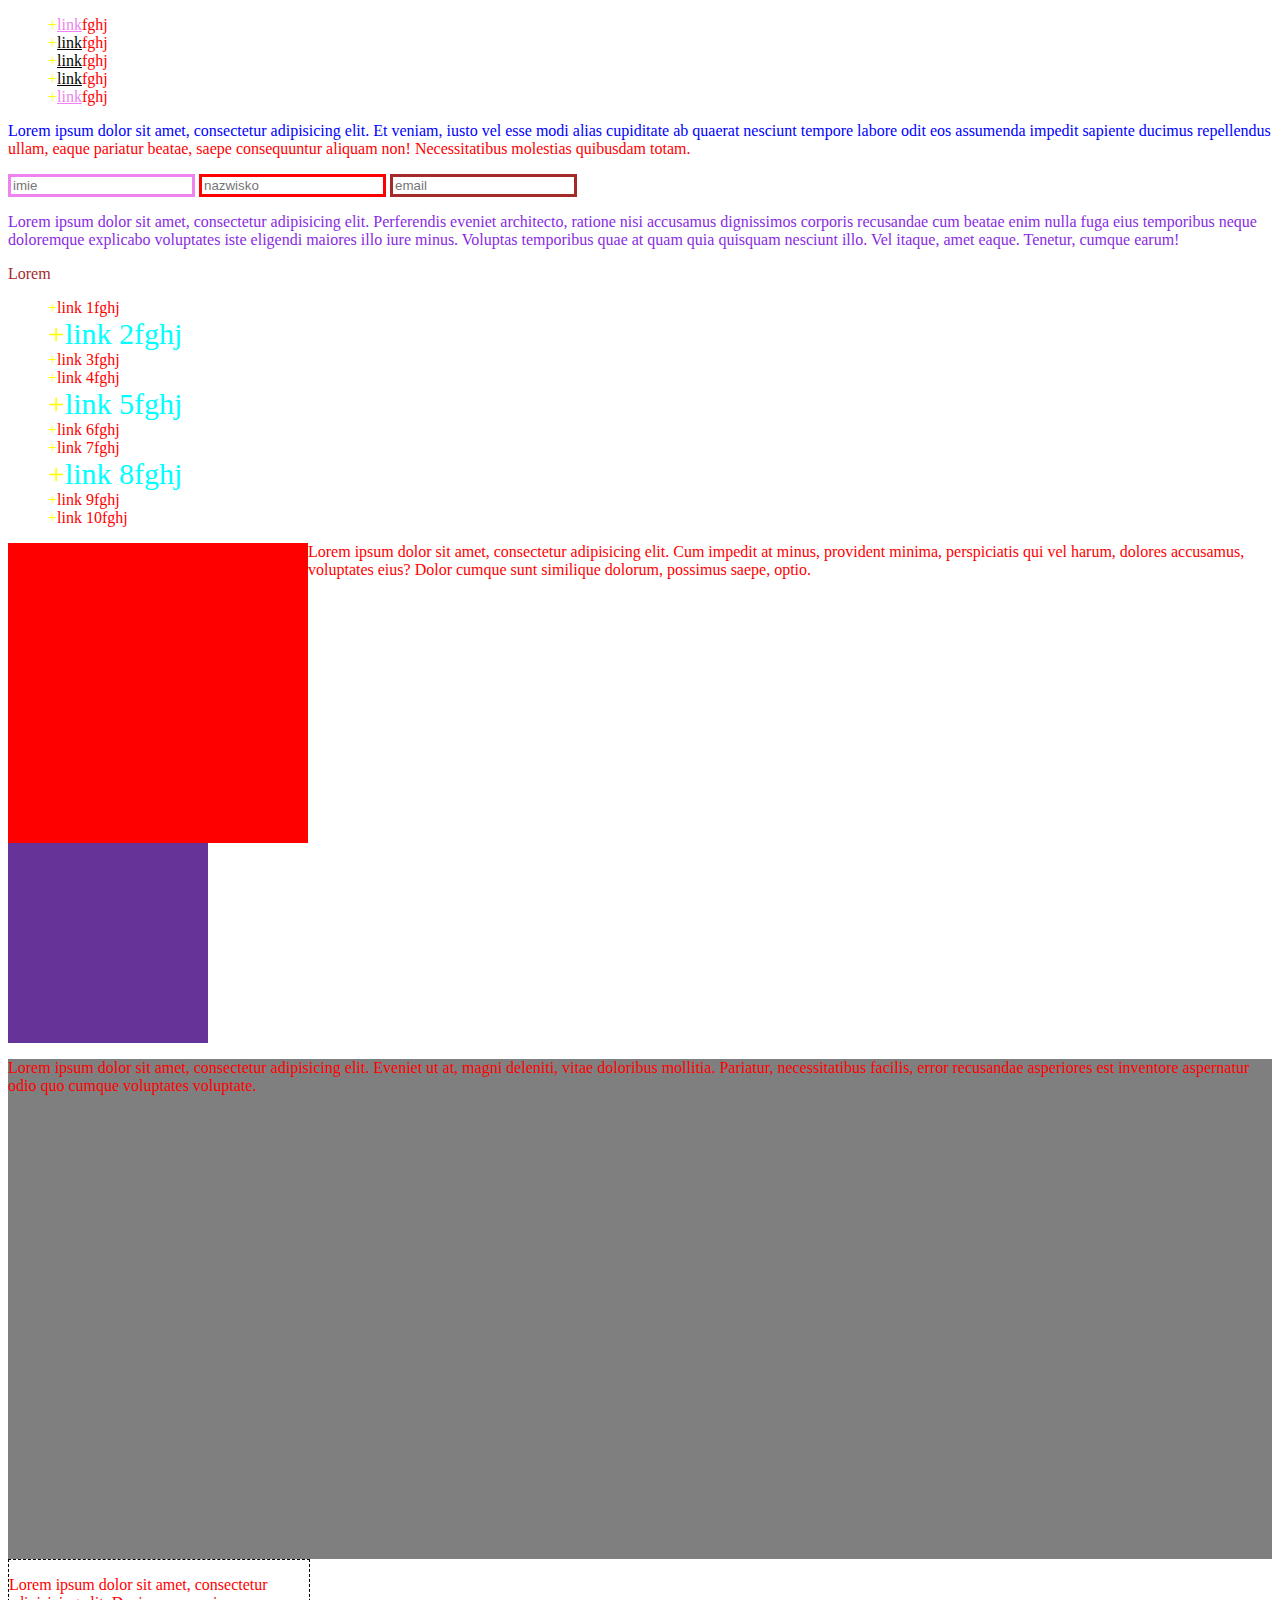
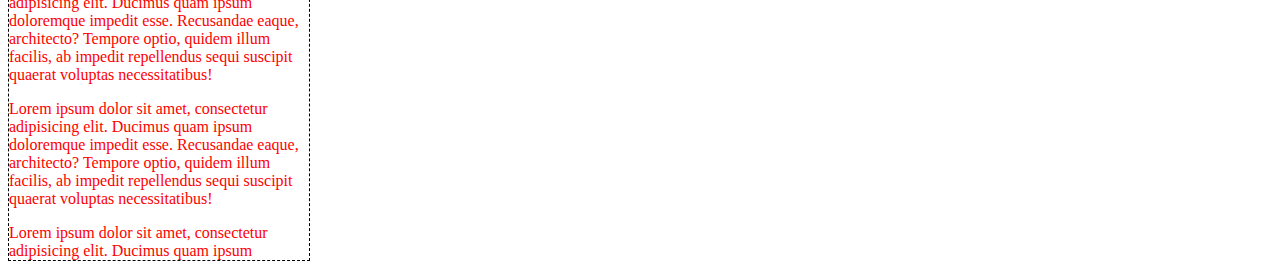
<file: 1-pierwsze/index.html>
<!DOCTYPE html>
<html lang="en">

<head>
    <meta charset="UTF-8">
    <title>Document</title>
    
    <meta name="viewport" content="width=device-width, nitial-scale=1.0">
    
    <link rel="stylesheet" href="css/style.css">
    <link rel="stylesheet" href="css/responsive.css">
</head>

<body>

    <nav id="main-nav">
        <ul>
            <li><a href="#formularz">link</a></li>
            <li><a href="">link</a></li>
            <li><a href="">link</a></li>
            <li><a href="">link</a></li>
            <li><a href="">link</a></li>
        </ul>
    </nav>


    <header id="main-header">
        <div class="header-inner">
            <p>Lorem ipsum dolor sit amet, consectetur adipisicing elit. Et veniam, iusto vel esse modi alias cupiditate ab quaerat nesciunt tempore labore odit eos assumenda impedit sapiente ducimus repellendus ullam, eaque pariatur beatae, saepe consequuntur aliquam non! Necessitatibus molestias quibusdam totam.</p>
        </div>
    </header>

   
    <div id="formularz">
        <form action="">
<!--           title kokazuje wartosc jak sie najedzie mysza-->
            <input type="text" placeholder="imie" title="pierwszy input">
            <input type="tel" placeholder="nazwisko" title="drugi input">
            <input type="email" placeholder="email" title="input trzeci" >
        </form>
    </div>
    
<!--do :lang-->

<div lang="pl">
    <p>Lorem ipsum dolor sit amet, consectetur adipisicing elit. Perferendis eveniet architecto, ratione nisi accusamus dignissimos corporis recusandae cum beatae enim nulla fuga eius temporibus neque doloremque explicabo voluptates iste eligendi maiores illo iure minus. Voluptas temporibus quae at quam quia quisquam nesciunt illo. Vel itaque, amet eaque. Tenetur, cumque earum!</p>
</div>

<!--only child -->

<div id="only-child">
    <p>Lorem</p>
</div>

<!--ul#second-ul>li{link $}*10-->

<ul id="second-ul">
    <li>link 1</li>
    <li>link 2</li>
    <li>link 3</li>
    <li>link 4</li>
    <li>link 5</li>
    <li>link 6</li>
    <li>link 7</li>
    <li>link 8</li>
    <li>link 9</li>
    <li>link 10</li>
</ul>

<!--floated -->

<div class="floated">
    <div class="floated-inner"></div>
    <p>Lorem ipsum dolor sit amet, consectetur adipisicing elit. Cum impedit at minus, provident minima, perspiciatis qui vel harum, dolores accusamus, voluptates eius? Dolor cumque sunt similique dolorum, possimus saepe, optio.</p>
    <div class="clear"></div>
</div>

<!--transition-->
<div class="transition"></div>

<!--przeźroczystosc tła -->

<div class="background">
    <p>Lorem ipsum dolor sit amet, consectetur adipisicing elit. Eveniet ut at, magni deleniti, vitae doloribus mollitia. Pariatur, necessitatibus facilis, error recusandae asperiores est inventore aspernatur odio quo cumque voluptates voluptate.</p>
</div>

<!--przepełnianie elementu-->

<div class="overflow">
    <p>Lorem ipsum dolor sit amet, consectetur adipisicing elit. Ducimus quam ipsum doloremque impedit esse. Recusandae eaque, architecto? Tempore optio, quidem illum facilis, ab impedit repellendus sequi suscipit quaerat voluptas necessitatibus!</p>
    <p>Lorem ipsum dolor sit amet, consectetur adipisicing elit. Ducimus quam ipsum doloremque impedit esse. Recusandae eaque, architecto? Tempore optio, quidem illum facilis, ab impedit repellendus sequi suscipit quaerat voluptas necessitatibus!</p>
    <p>Lorem ipsum dolor sit amet, consectetur adipisicing elit. Ducimus quam ipsum doloremque impedit esse. Recusandae eaque, architecto? Tempore optio, quidem illum facilis, ab impedit repellendus sequi suscipit quaerat voluptas necessitatibus!</p>
    <p>Lorem ipsum dolor sit amet, consectetur adipisicing elit. Ducimus quam ipsum doloremque impedit esse. Recusandae eaque, architecto? Tempore optio, quidem illum facilis, ab impedit repellendus sequi suscipit quaerat voluptas necessitatibus!</p>
    <p>Lorem ipsum dolor sit amet, consectetur adipisicing elit. Ducimus quam ipsum doloremque impedit esse. Recusandae eaque, architecto? Tempore optio, quidem illum facilis, ab impedit repellendus sequi suscipit quaerat voluptas necessitatibus!</p>
</div>

</body>

</html>
</file>
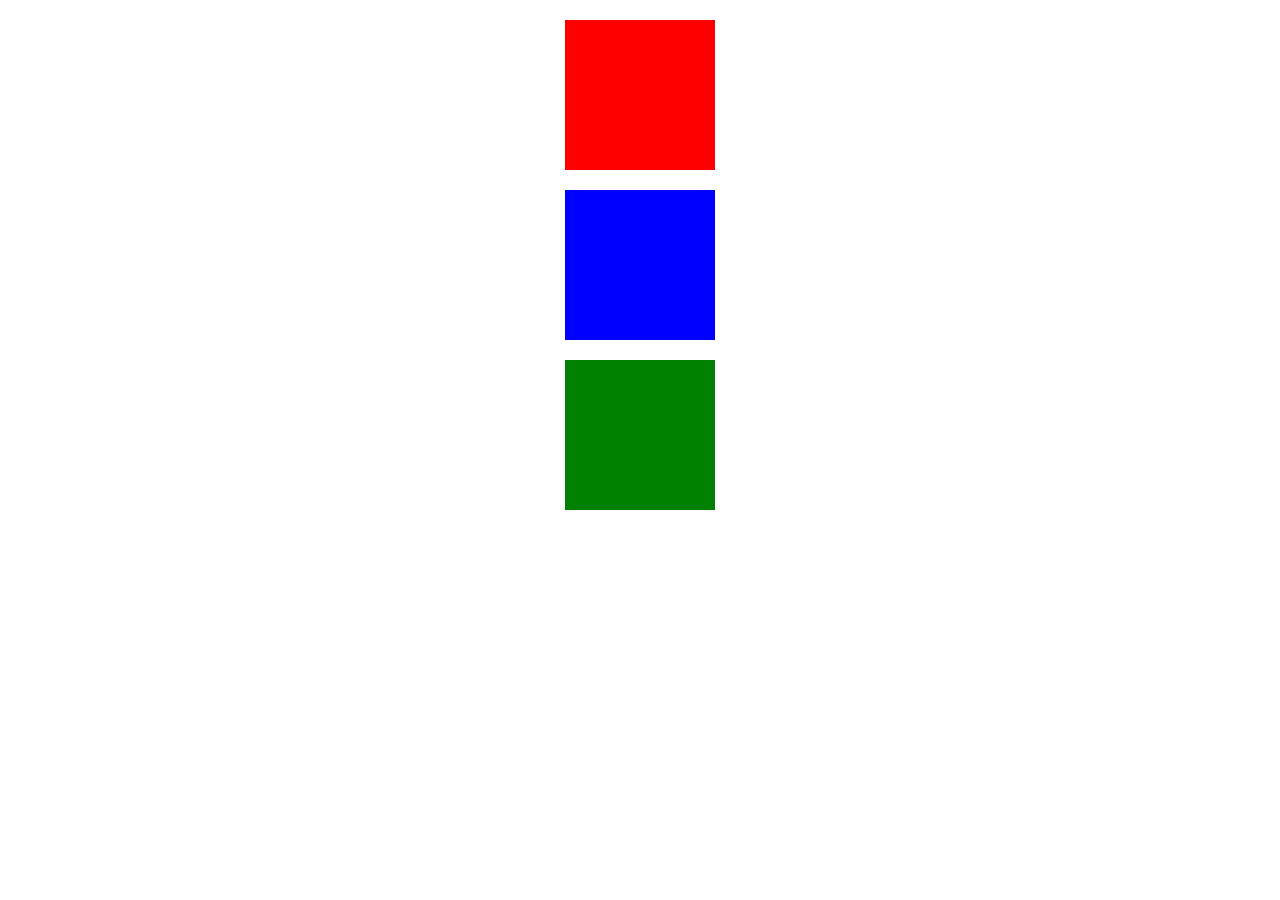
<file: 2-drugie/index.html>
<!DOCTYPE html>
<html lang="en">

<head>
    <meta charset="UTF-8">
    <title>Document</title>
    <link rel="stylesheet" href="css/style.css">
</head>

<body>

    <div id="red" class="square"></div>
    <div id="blue" class="square"></div>
    <div id="green" class="square"></div>

</body>

</html>
</file>
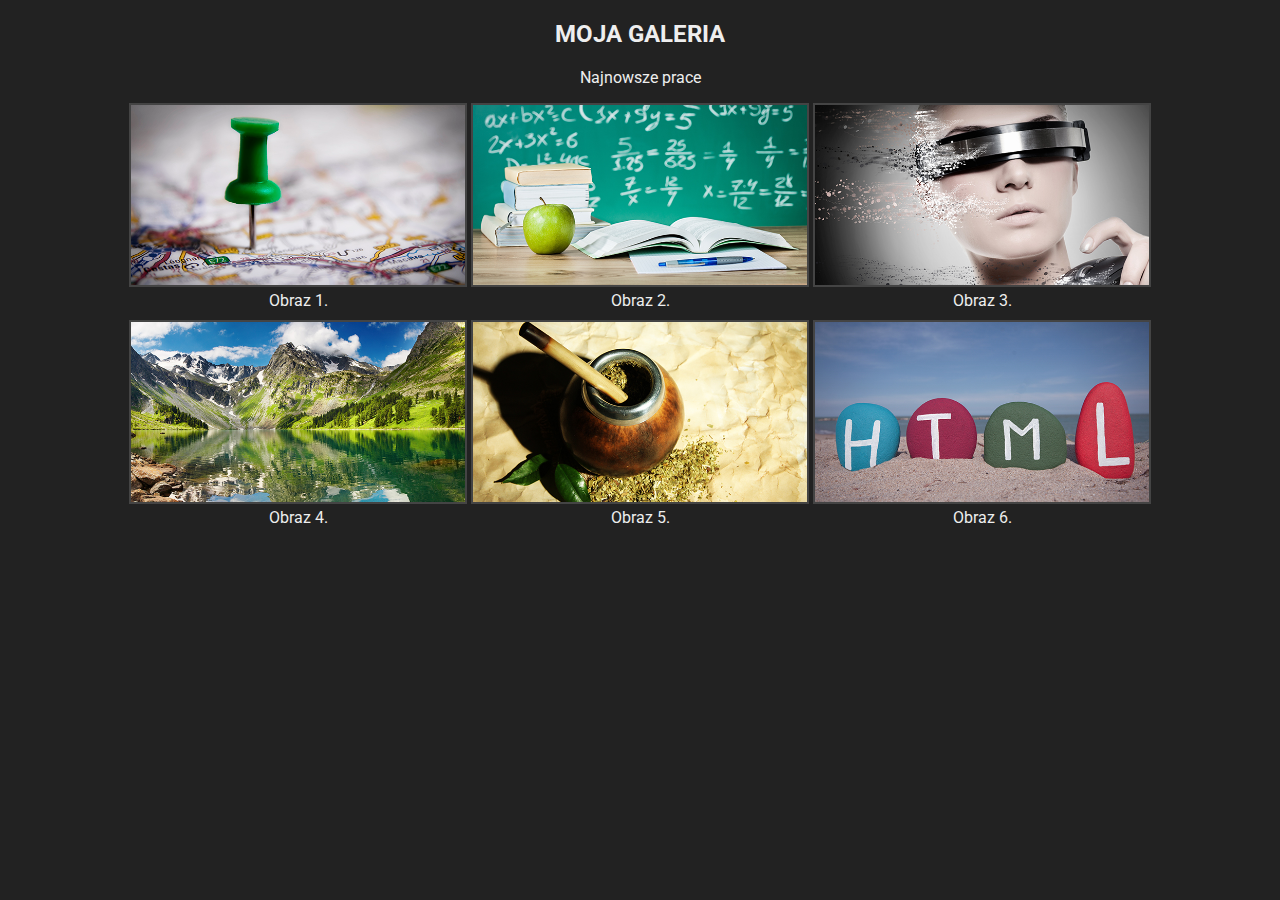
<file: 3-galeria do poprawy/index.html>
<!DOCTYPE html>
<html lang="en">
<head>
	<meta charset="UTF-8">
	<title>Responsive galery</title>
	
	<meta name="viewport" content="width=device-width, nitial-scale=1.0">
	
	<link href="https://fonts.googleapis.com/css?family=Roboto:100,300,400,500,700" rel="stylesheet">

	<link rel="stylesheet" href="css/style.css">
	
	<link rel="stylesheet" href="css/responsive.css">
	
</head>
<body>
	<section id="gallery">
		<header>
			<h2>Moja galeria</h2>
			<p>Najnowsze prace</p>
		</header>
		<figure>
			<img src="img/image1.jpg" alt="image 1">
			<figcaption>Obraz 1.</figcaption>
		</figure>
		<figure>
			<img src="img/image2.jpg" alt="image 2">
			<figcaption>Obraz 2.</figcaption>
		</figure>
		<figure>
			<img src="img/image3.jpg" alt="image 3">
			<figcaption>Obraz 3.</figcaption>
		</figure>
		<figure>
			<img src="img/image4.jpg" alt="image 4">
			<figcaption>Obraz 4.</figcaption>
		</figure>
		<figure>
			<img src="img/image5.jpg" alt="image 5">
			<figcaption>Obraz 5.</figcaption>
		</figure>
		<figure>
			<img src="img/image6.jpg" alt="image 6">
			<figcaption>Obraz 6.</figcaption>
		</figure>
	</section>
</body>
</html>
</file>
<file: 1-pierwsze/css/style.css>
/*  selektor uniwersalny    */

* {
    color: red;
}

ul {
    list-style: none;
}

/*    pseudo elementy:     */

ul li::before {
    content: '+';
}

ul li::after {
    content: 'fghj';
}

ul li::first-letter {
    color: yellow;
}

#main-header .header-inner p::first-line {
    color: blue;
}

/*     pseudo klasy:     */

/* jerzezli podpinamy pseudo klase do elementu link (a) pamietamy o porzadku:
1 nieodwiedzone
2 odwiedzone
3 hover
4 aktywne: ;*/

a:link {
    color: pink;
}

a:visited {
    color: black;
}

a:hover {
    color: aqua;
}

a:active {
    color: chartreuse;
}

/*   :focus - do formularza     */

/* target dzala na kotwice , jak klikniesz link odsylajacy do diva, div robi sie w czarnej ramce*/

/*
input:focus {
    border: 3px solid red;
}
*/

div:target {
    border: 1px solid black;
}

/*     :lang        */

div:lang(pl) p {
    color: blueviolet;
}

/*   first-child, last-child     */

ul li:first-child a {
    color: violet;
}

ul :last-child a {
    color: violet;
}

/*zadziala tylko wtedy jak element ma tylko jednego potomka */

#only-child :only-child {
    color: brown;
}

/* end of type*/

#second-ul li:nth-of-type(2) {
    font-size: 20px;
}

/*end of type od drugiego co 3 */

#second-ul li:nth-of-type(3n+2) {
    font-size: 30px;
    color: aqua;
}

/*selektory atrybutow*/

/*wszyskie inputy z atrybutem type*/

input[type] {
    border: 3px solid #000;
}

/*input z atrybutem type o wartosci tel*/

input[type="tel"] {
    border: 3px solid red;
}

/*dziala na input ktory ma atrybut title o wartosci w ktorej jest "input" (trzeba podac cale slowo) */

input[title ~ ="input"] {
    border: 3px solid blue;
}

/* lapie takiego gdzie wystepuje gdzies w slowie "rz" (nie trzeba calego slowa) */

input[title*="rz"] {
    border: 3px solid green;
}

/* wartosc atrybutu title zaczyna sie od łańcucha "pie" (nie trzeba calego slowa) */

input[title^="pie"] {
    border: 3px solid violet;
}

/*wartosc atrybutu title konczy sie na "ci" (nie trzeba calego slowa)*/

input[title$="ci"] {
    border: 3px solid brown;
}

/*float*/

.floated-inner {
    width: 300px;
    height: 300px;
    background-color: red;
    float: left;
}

/*aby przywrucic float dokumenty (bo liczy wielkosc rodzica tylko z elementow oplywajacych) :
.clear {
clear: both; 
(na ostatnim elemencie oplywajacym tu np <div class="clear"></div>)
trzeba wylaczyc float - jeslil elenenty oplywajace nie oplywaja elementu do koca
*/

.clear {
    clear: both;
}


/*transition*/

.transition {
    width: 200px;
    height: 200px;
    background-color: rebeccapurple;
    transition-property: background-color;
    transition-duration: 2s;
    transition-timing-function: ease-in-out;

}

.transition:hover {
    background-color: green;
}

/*obrazek jako tło*/

.background {
    height: 500px;
    /*    background-color: rgba(0,0,0,0.5)*/
    background-image: linear-gradient(rgba(0, 0, 0, 0.5), rgba(0, 0, 0, 0.5)), url('https://pre00.deviantart.net/bdff/th/pre/i/2016/033/d/4/doctor_who___tardis_meets_deep_space__wallpaper__by_thedrunknown-d926rfl.jpg');
    /*    zeby miec maske ustawiamy gradient jako od tego samego koloru do tego samego   */
    background-repeat: no-repeat;
    background-position: center;
    /*    background-attachment: fixed;*/
    background-position: center;
 
}

/*   przepełnianie elementow  */

.overflow {
    width: 300px;
    height: 300px;
    border: 1px dashed #000;
    overflow: hidden;
}

/*responsywność*/
</file>
<file: 1-pierwsze/css/responsive.css>
@media all and (max-width: 1200px) {
    .background {
        width: 50%;
}
 
@media all and (max-width: 992px) {
    .background {
        width: 45%;
}    
    
@media all and (max-width: 767px) {
    .background {
        width: 40%;
}
    
@media all and (max-width: 480px) {
    .background {
        width: 35%;
}
</file>
<file: 2-drugie/css/style.css>
.square {
    height: 150px;
    width: 150px;
    transition-duration: 2s;
    transition-timing-function: ease-in-out;
    margin: auto;
    margin-top: 20px;
    margin-bottom: 20px;
}

#red {
    background-color: red;
}

#blue {
    background-color: blue;  
}

#green {
    background-color: green;
}

#red:hover {
    width: 300px;
}

#blue:hover {
    height: 300px;
}

#green:hover {
    width: 300px;
    height: 300px;
}
</file>
<file: 3-galeria do poprawy/css/style.css>
* {
	box-sizing: border-box;
}

body {
	font-family: 'Roboto', sans-serif;
	background-color: #222;
	color: #eee;
}

h2 {
	text-transform: uppercase;
}

#gallery {
	width: 1024px;
	margin: 0 auto;
	text-align: center;
}

figure {
	display: inline-block;
	width: 338px;
	margin: 0;
	margin-bottom: 10px;
}

figure figcaption {
	text-align: center;
}

figure img{
	width: 100%;
	border: 2px solid #444;
}
</file>
<file: 3-galeria do poprawy/css/responsive.css>
@media all and (max-width: 1200px) {
    #gallery {
        width: 80%
    }
    
    figure {
        width: 32%;
    }}
 


@media all and (max-width: 992px) {
    figure {
        width: 49%;
    } }   
  


@media all and (max-width: 768px) {
    figure {
        width: 99%;
    }}
 


@media all and (max-width: 480px) {
    #gallery {
	width: 100%;
    }
}
</file>
